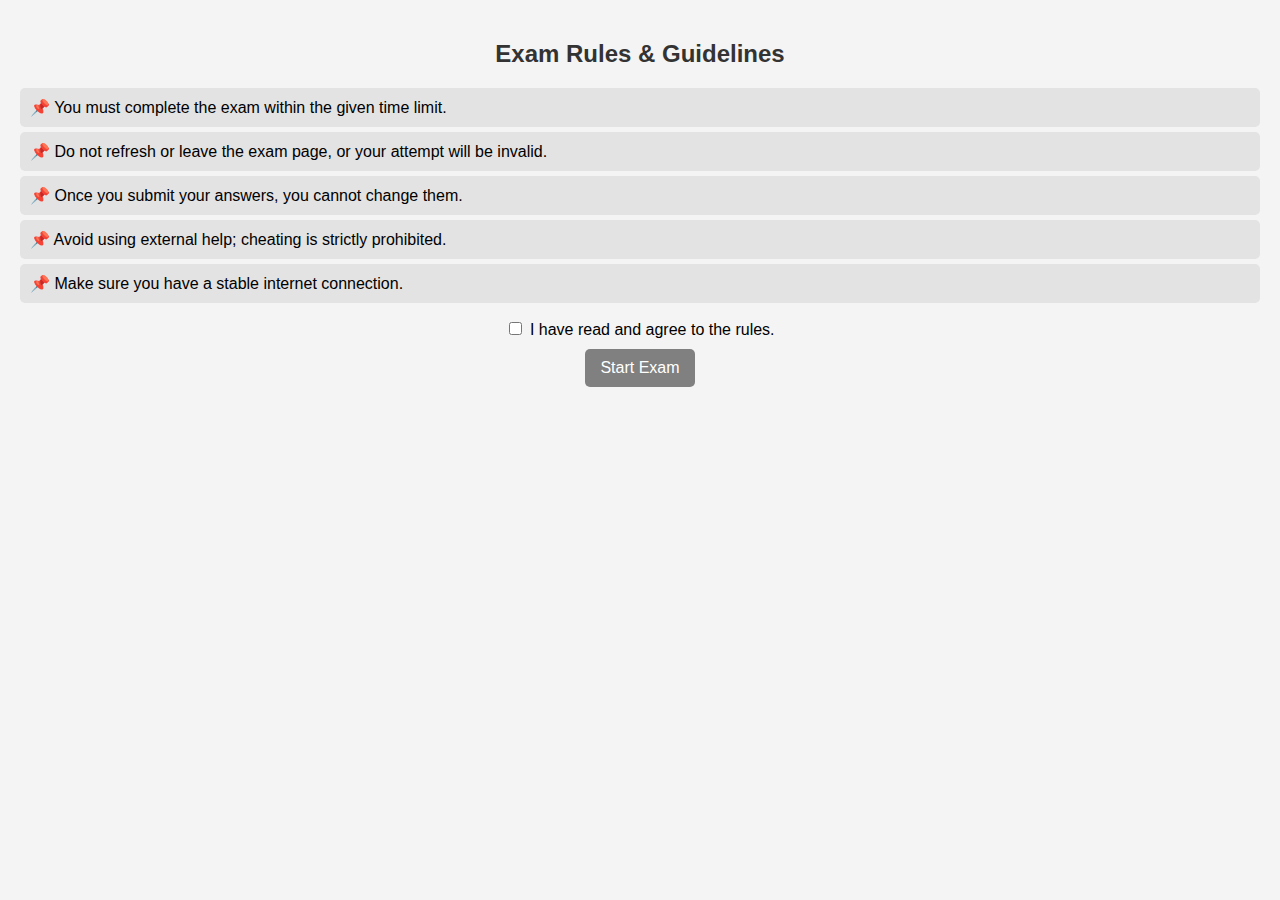
<file: Online Examination System/rules.html>
<!DOCTYPE html>
<html lang="en">
<head>
    <meta charset="UTF-8">
    <meta name="viewport" content="width=device-width, initial-scale=1.0">
    <title>Exam Rules & Guidelines</title>
    <link rel="stylesheet" href="styles.css"> <!-- Link external CSS -->
</head>
<body>

    <div class="container">
        <h2>Exam Rules & Guidelines</h2>
        <ul>
            <li>📌 You must complete the exam within the given time limit.</li>
            <li>📌 Do not refresh or leave the exam page, or your attempt will be invalid.</li>
            <li>📌 Once you submit your answers, you cannot change them.</li>
            <li>📌 Avoid using external help; cheating is strictly prohibited.</li>
            <li>📌 Make sure you have a stable internet connection.</li>
        </ul>

        <div class="confirm">
            <input type="checkbox" id="agree">
            <label for="agree">I have read and agree to the rules.</label>
        </div>

        <button id="startExam" disabled onclick="startExam()">Start Exam</button>
    </div>

    <script src="script.js"></script> <!-- Link external JavaScript -->
</body>
</html>
</file>
<file: Online Examination System/styles.css>
body {
    font-family: Arial, sans-serif;
    margin: 0;
    padding: 20px;
    background-color: #f4f4f4;
    text-align: center;
}
/*.container {
    max-width: 600px;
    background: white;
    padding: 20px;
    border-radius: 8px;
    box-shadow: 0px 0px 10px rgba(0, 0, 0, 0.1);
    margin: auto;
}*/
h2 {
    color: #333;
}
ul {
    text-align: left;
    padding: 0;
    list-style-type: none;
}
ul li {
    background: #e3e3e3;
    margin: 5px 0;
    padding: 10px;
    border-radius: 5px;
}
.confirm {
    margin-top: 15px;
}
button {
    background: #28a745;
    color: white;
    border: none;
    padding: 10px 15px;
    font-size: 16px;
    cursor: pointer;
    border-radius: 5px;
    margin-top: 10px;
}
button:disabled {
    background: gray;
    cursor: not-allowed;
}
</file>
